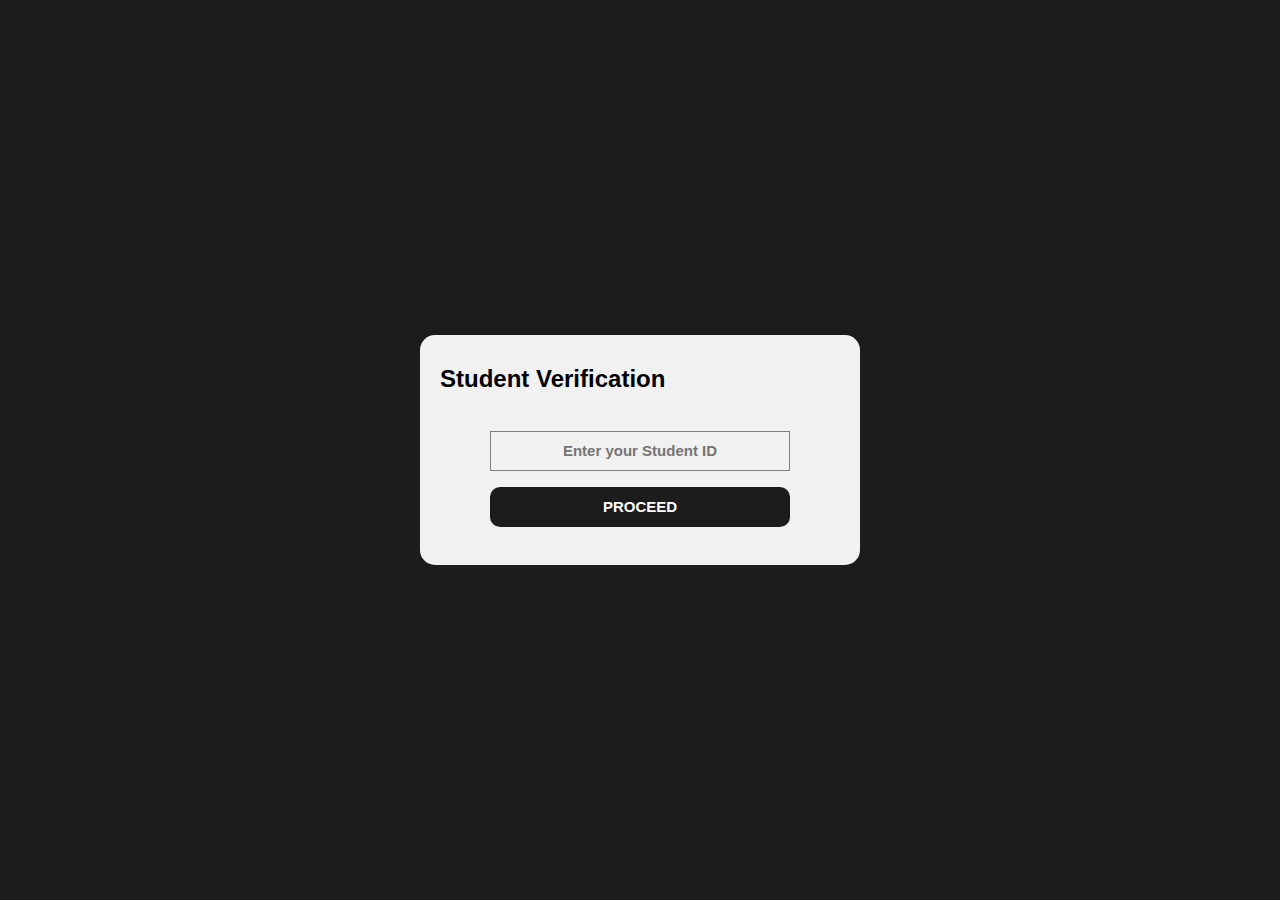
<file: index.html>
<html lang="en">
<head>
    <meta charset="UTF-8">
    <meta name="viewport" content="width=device-width, initial-scale=1.0">
    <title>Document</title>
    <link rel="stylesheet" href="singup.css">
</head>
<body>



    <div class="center">
        <div class="box">
            <h2 >Student Verification</h2> <br>
            <div class="btn">
               
               
                </label>
                
                <input type="text" name="" id="studentID" placeholder="Enter your Student ID" required>
           

           
                    <button id="check" onclick="checkStudentId()">PROCEED</button>
                <i><p id="warning" style="text-align: center; color: red; font-size: 10px; font-weight: bold;"></p></i>
            </div>

            <br>
        </div>

    </div>

   <script src="sign.js"></script>

     
</body>
</html>
</file>
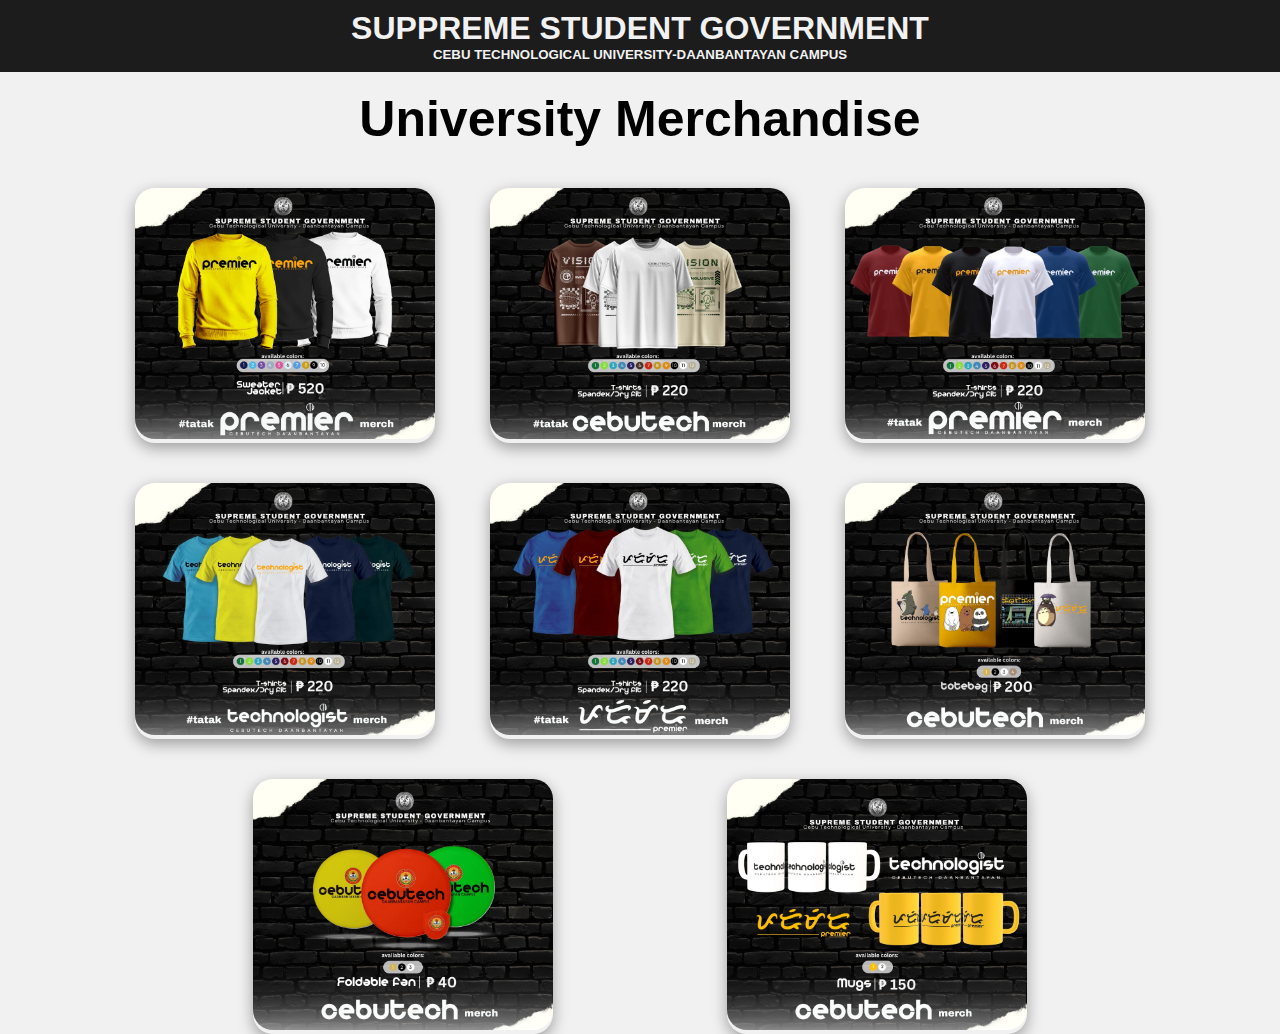
<file: home.html>
<!DOCTYPE html>
<html lang="en">
<head>
<meta charset="UTF-8">
<meta name="viewport" content="width=device-width, initial-scale=1.0">
<title>Show Checked Items</title>
<link rel="stylesheet" href="style.css">
</head>
<body>
<div class="top">
  <div class="container">
    <div class="image">

    </div>
    <div class="text">
      <h1 id="header">SUPPREME STUDENT GOVERNMENT <br>
      </h1>
      <h5 id="heading">CEBU TECHNOLOGICAL UNIVERSITY-DAANBANTAYAN CAMPUS</h5>
      
    </div>
  </div>

</div>

<br>
<h1 id="merch">University Merchandise</h1>
<div class="products">
  <div class="grid">



      <div class="links">
        <a href="first/first.html"><img src="1.png" alt=""></a>
      </div>

     

      <div class="links">
        <a href="second/second.html"><img src="2.png" alt=""></a>
      </div>

      <div class="links">
      <a href="third/third.html"><img src="3.png" alt=""></a>
      </div>

      <div class="links">
      <a href="fourth/fourth.html"><img src="4.png" alt=""></a>   
      </div>

      <div class="links">
       <a href="fifth/fifth.html"><img src="5.png" alt=""></a> 
      </div>

      <div class="links">
        <a href="sixth/sixth.html"><img src="6.png" alt=""></a>
      </div>

      <div class="links">
        <a href="seventh/seventh.html"><img src="7.png" alt=""></a>
      </div>

      <div class="links">
        <a href="eighth/eighth.html"><img src="8.png" alt=""></a>
      </div>

      
  </div>
</div>

    

<!-- Checkbox Items and Button
<input type="checkbox" id="item1"> Item 1<br>
<input type="checkbox" id="item2"> Item 2<br>
<input type="checkbox" id="item3"> Item 3<br>
<button onclick="showCheckedItems()">Show Checked Items</button>

Hidden div to display checked items 
<div id="checkedItems" style="display: none;"></div>

<script>
function showCheckedItems() {
  // Get all checkboxes
  var checkboxes = document.querySelectorAll('input[type="checkbox"]');
  
  // Initialize an empty array to store checked items
  var checkedItems = [];
  
  // Loop through all checkboxes
  checkboxes.forEach(function(checkbox) {
    // If checkbox is checked, add its label to the array
    if (checkbox.checked) {
      checkedItems.push(checkbox.nextSibling.nodeValue.trim());
    }
  });
  
  // Get the hidden div
  var hiddenDiv = document.getElementById("checkedItems");
  
  // Display checked items in the hidden div
  hiddenDiv.textContent = "Checked Items: " + checkedItems.join(", ");
  
  // Show the hidden div
  hiddenDiv.style.display = "block";
}
</script> -->

</body>
</html>
</file>
<file: singup.css>
body{
    background-color: #1c1c1c;
    display: flex;
    justify-content:center;
    align-items: center;
}
*{
    font-family: 'Segoe UI', Tahoma, Geneva, Verdana, sans-serif;
}
.center{
    background-color: #f1f1f1;
    border-radius: 15px;
 
}
.box{
    width: 400px;
}
.box label{
    display: grid; 
    justify-content:center; 
    text-align: center;
    font-size: 17px;
    font-weight: bold;
}
.btn{
    display: grid;
    justify-content: center;
}
.btn  button{
    width: 100%;
    background-color: #1c1c1c;
    border-radius: 10px;
    border-style: none;
    color: #ffffff;
    font-size: 15px;
    font-weight: bold;

}
.box{
    padding: 10px 20px;
}

.box input{
    text-align: center;
    font-size: 15px;
    height: 40px;
    width: 300px;
    margin-bottom: 16px;
    font-weight: bold;
    border-style: solid;
    border-width: 0.5px;
    border-color: gray;
    background-color: #f1f1f1;
}
.box input ::placeholder{
    font-size: 10px;
}
#check{
    height: 40px;
    
}

@media screen  and  (max-width: 650px) {
    .box{
        width: 250px;
    }

    .box input{
        width: 240px;
    }
    
}
</file>
<file: style.css>
* {
    padding: 0;
    margin: 0;
    font-family: 'Segoe UI', Tahoma, Geneva, Verdana, sans-serif;
}
body{
    
    background-color:#f1f1f1;
}
.top{
    display: flex;
    justify-content: center;
    padding: 10px 0px 10px 0px;
}
.text h1{
    color: #f1f1f1;
    text-align: center;
}
#merch{
    text-align: center;
    font-size: 50px;
}
.text h5{
    color:#f1f1f1 ;
    text-align: center;
}

.text h1 span{
    margin-top: -20px;
    font-size: 10px;
}
.products{
    padding:0px 80px 0px 80px;
    display: flex;
    justify-content: center;
    align-items: center;
}
.links{
    border-radius: 20px;
    width: 300px;
    margin-top: 40px;
    box-shadow: rgba(0, 0, 0, 0.35) 0px 5px 15px;
}
.links img{

    border-radius: 20px;
    width: 100%;
    /* border-style: solid;
    border-color:gray;
    border-width: 1px; */
}
.grid{
    display: flex;
    flex-wrap: wrap;
    justify-content: space-evenly;
    
}
.top{
    background-color: #1c1c1c;
}

@media screen and (max-width: 650px) {
    .grid{
        display: grid;
        justify-content: center;
        width:100%,
    }
    .links{
        width: 350px;
    }
    #heading{
        font-size: 10px;
    }

    #merch{
        font-size: 30px;
    }
}
</file>
